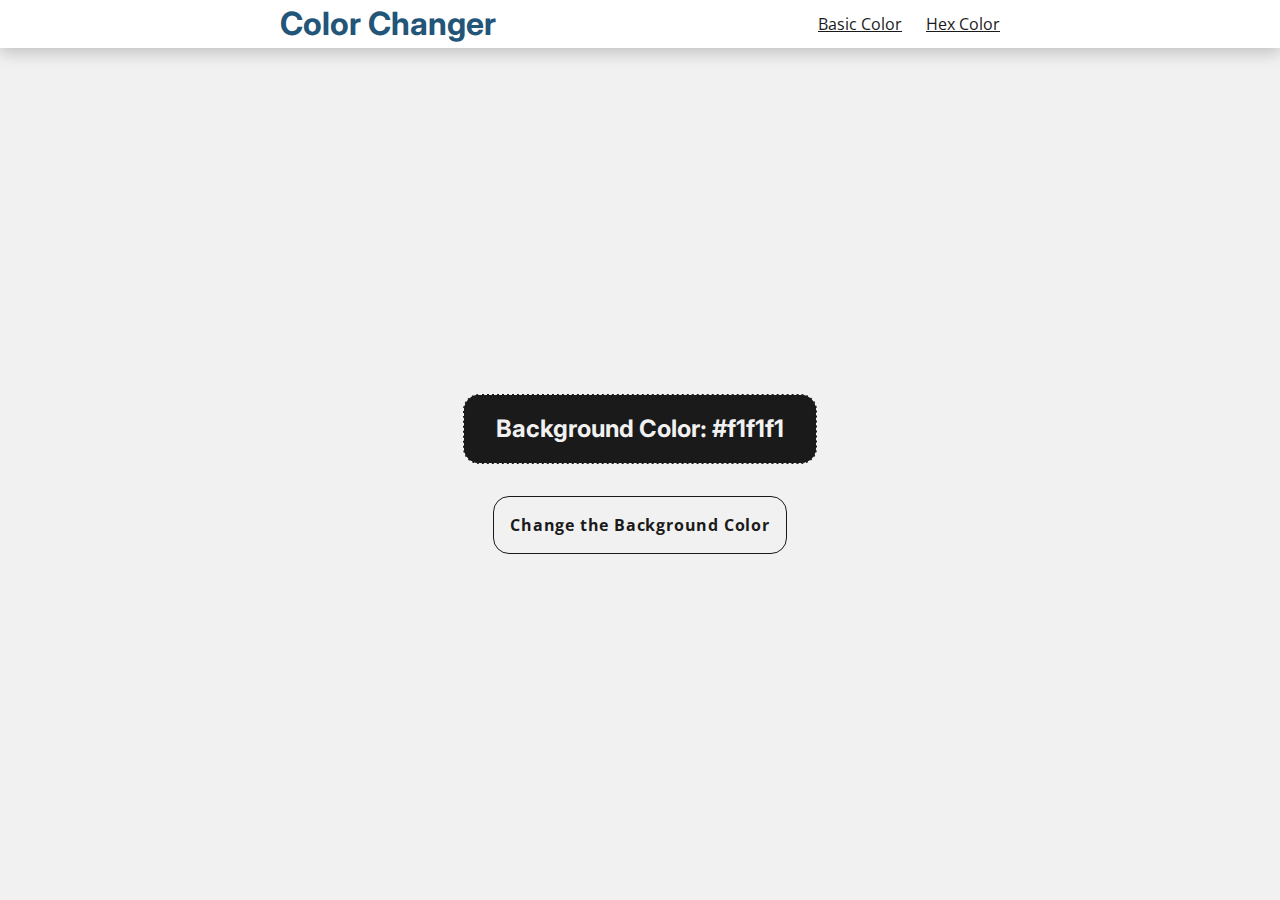
<file: index.html>
<!DOCTYPE html>
<html lang="en">
  <head>
    <meta charset="UTF-8">
    <meta name="viewport" content="width=device-width, initial-scale=1.0">
    <title>Color Changer</title>
    <link rel="stylesheet" href="styles/reset-styles.css">
    <link rel="stylesheet" href="styles/styles.css">
  </head>
  <body>
    <nav>
      <div class="nav__wrap">
        <h1 id="nav__header">
          Color Changer
        </h1>
        <ul role="list" aria-describedby="nav__header" class="nav__list">
          <li role="listitem">
            <a href="index.html">Basic Color</a>
          </li>
          <li role="listitem">
            <a href="hex.html">Hex Color</a>
          </li>
        </ul>
      </div>
    </nav>
    <main>
      <div class="container">
        <h2>
          Background Color: <span class="color">#f1f1f1</span>
        </h2>
        <button class="btn btn__change-color" id="btn">
          Change the Background Color
        </button>
      </div>
    </main>
    <script src="js/main.js"></script>
  </body>
</html>
</file>
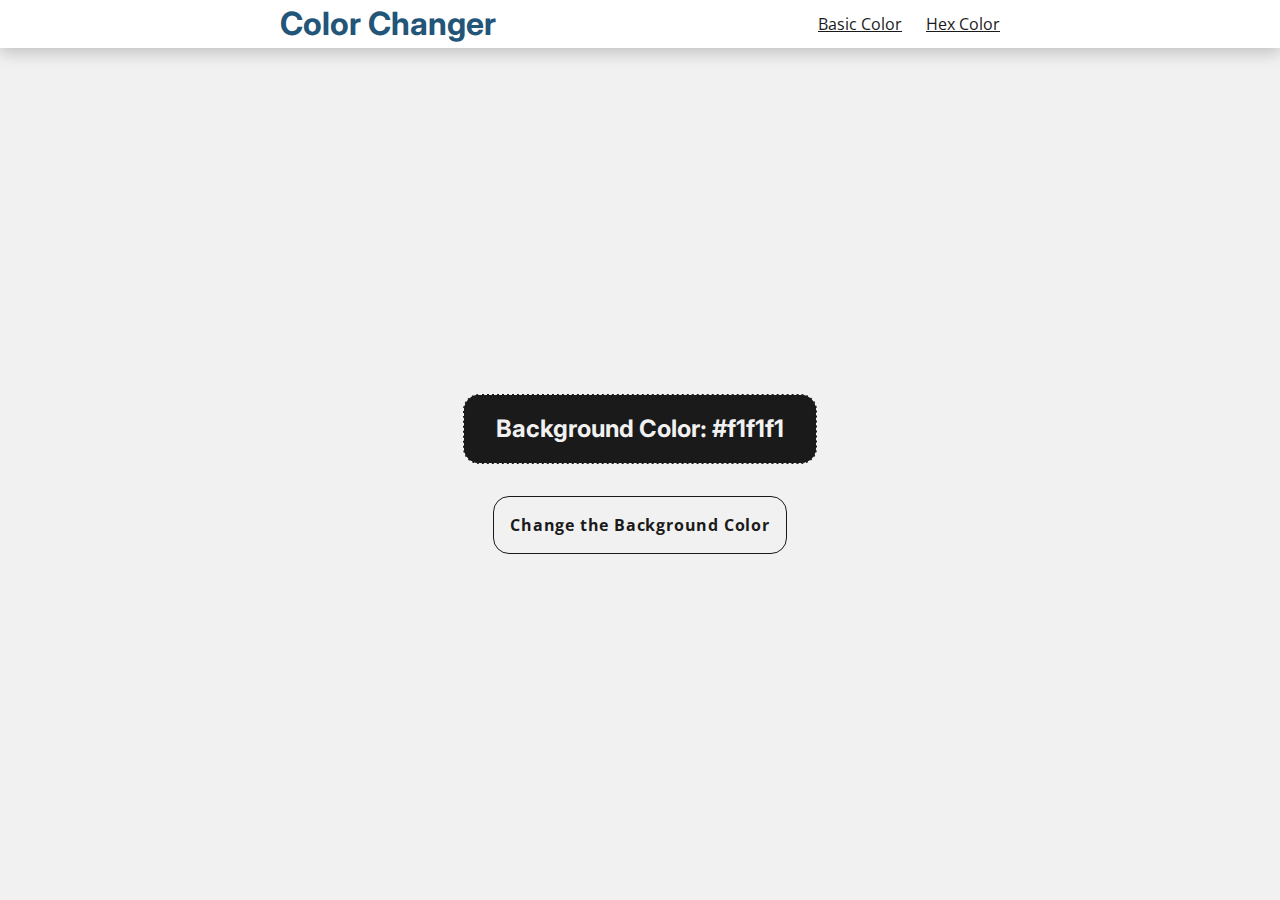
<file: hex.html>
<!DOCTYPE html>
<html lang="en">
  <head>
    <meta charset="UTF-8">
    <meta name="viewport" content="width=device-width, initial-scale=1.0">
    <title>Color Changer</title>
    <link rel="stylesheet" href="styles/reset-styles.css">
    <link rel="stylesheet" href="styles/styles.css">
  </head>
  <body>
    <nav>
      <div class="nav__wrap">
        <h1 id="nav__header">
          Color Changer
        </h1>
        <ul role="list" aria-describedby="nav__header" class="nav__list">
          <li role="listitem">
            <a href="index.html">Basic Color</a>
          </li>
          <li role="listitem">
            <a href="hex.html">Hex Color</a>
          </li>
        </ul>
      </div>
    </nav>
    <main class="hex">
      <div class="container">
        <h2>
          Background Color: <span class="color">#f1f1f1</span>
        </h2>
        <button class="btn btn__change-color" id="btn">
          Change the Background Color
        </button>
      </div>
    </main>
    <script src="js/hex.js"></script>
  </body>
</html>
</file>
<file: styles/styles.css>
/* Fonts
=========== */
@import url("https://fonts.googleapis.com/css?family=Open+Sans|Inter:400,700&display=swap");

:root {
  --color-primary: #257;
  --color-secondary: #f1f1f1;
  --color-tertiary: #1a1a1a;
  --ff-primary: "Inter", sans-serif;
  --ff-secondary: "Open Sans", sans-serif;
  --fw-reg: 400;
  --fw-bold: 700;
}

body {
  font-family: var(--ff-secondary);
  background-color: var(--color-secondary);
  color: var(--color-tertiary);
}
main {
  min-height: calc(100vh - 3rem);
  display: grid;
  place-items: center;
}
ul {
  list-style: none;
}
h1 {
  font-family: var(--ff-primary);
  color: var(--color-primary);
}
h2 {
  padding: 1rem 5rem;
  border: 0.1rem solid var(--color-secondary);
  border-radius: 1rem;
  border-style: dashed;
  margin-block-end: 2rem;
  font-family: var(--ff-primary);
  background-color: var(--color-tertiary);
  color: var(--color-secondary);
}
.btn {
  padding: 1rem;
  border: 0.1rem solid var(--color-tertiary);
  border-radius: 1rem;
  cursor: pointer;
  font-weight: var(--fw-bold);
  letter-spacing: 0.05rem;
  background-color: var(--color-secondary);
  color: var(--color-tertiary);
}
.container {
  text-align: center;
}

/* Nav 
=========*/
nav {
  display: grid;
  align-items: center;
  height: 3rem;
  background-color: #fff;
  box-shadow: 0 5px 15px rgba(0, 0, 0, 0.2);
}
.nav__wrap {
  width: 90vw;
  max-width: 45rem;
  display: flex;
  align-items: center;
  justify-content: space-between;
  margin: 0 auto;
}
.nav__list {
  display: flex;
  gap: 1.5rem;
}
nav a {
  color: var(--color-tertiary);
  transition: all 0.3s;
}

@media(max-width: 640px) {
  h2 span {
    display: block;
  }
}
@media(min-width: 641px) {
  h2 {
    padding: 1rem 2rem;
  }
}
@media(hover: hover) and (pointer: fine) {
  nav a:hover,
  nav a:focus-visible {
    text-decoration: none;
  }
  .btn:hover,
  .btn:focus-visible {
    border-color: var(--color-secondary);
    background-color: var(--color-tertiary);
    color: var(--color-secondary);
  }
}
</file>
